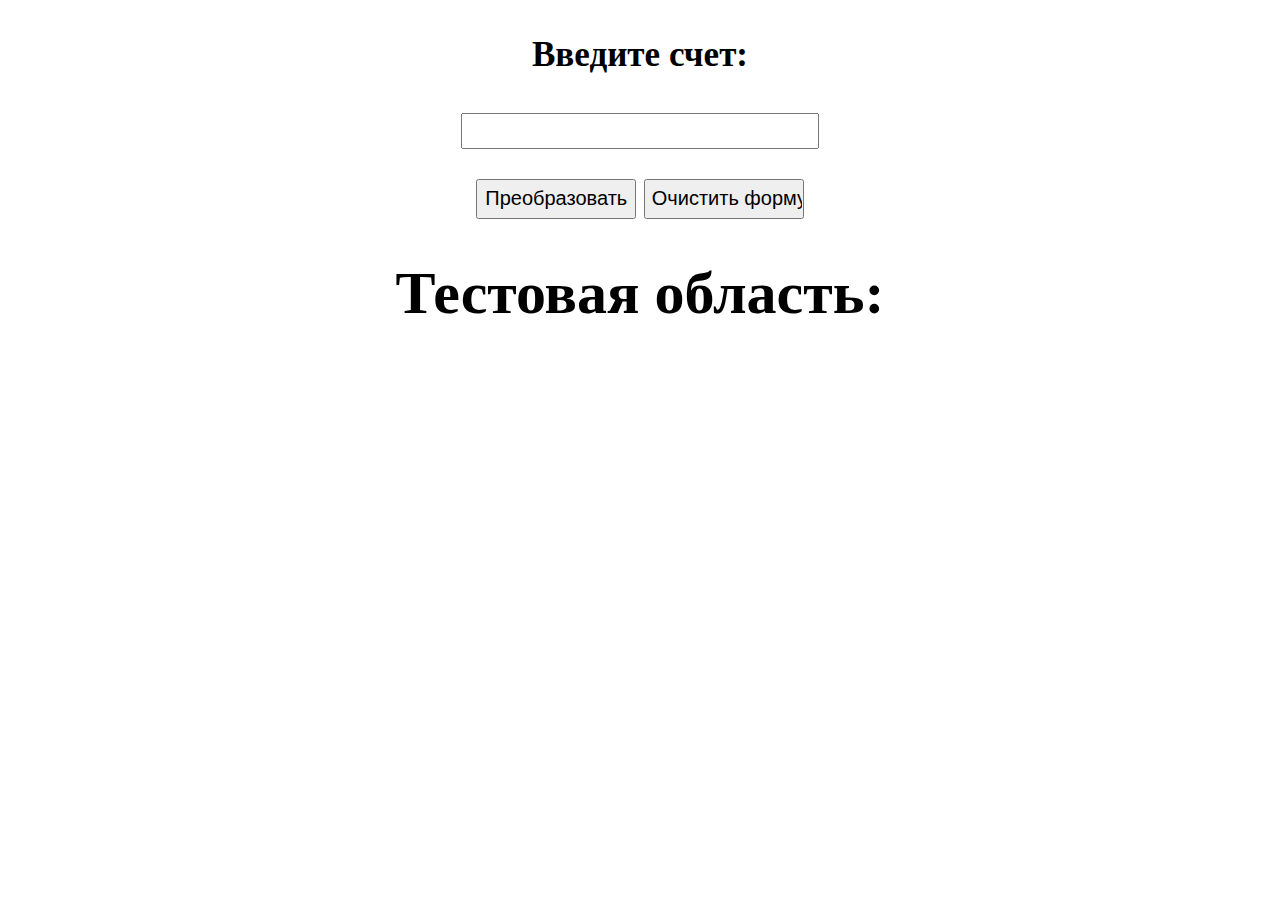
<file: index.html>
<!DOCTYPE html>
<html>
<head>
    <title>Разделитель счетов</title>
    <meta charset="UTF-8">
    <link rel="stylesheet" type="text/css" href="styles/main_style.css">
</head>
<body>

<h3>Введите счет:</h3>
<input type="text" class="chet">
<br/>
<input type="submit" value="Преобразовать" class="send">
<input type="reset" value="Очистить форму" class="send">

<h1 class="title_test">Тестовая область:</h1>
<table>
<tr>
  <td></td>
  <td></td>
</tr>
<tr>
<td></td>
<td></td>
</tr>
<tr>
  <td></td>
  <td></td>
</tr>
</table>

<script src="scripts/js.js"></script>
</body>
</html>
</file>
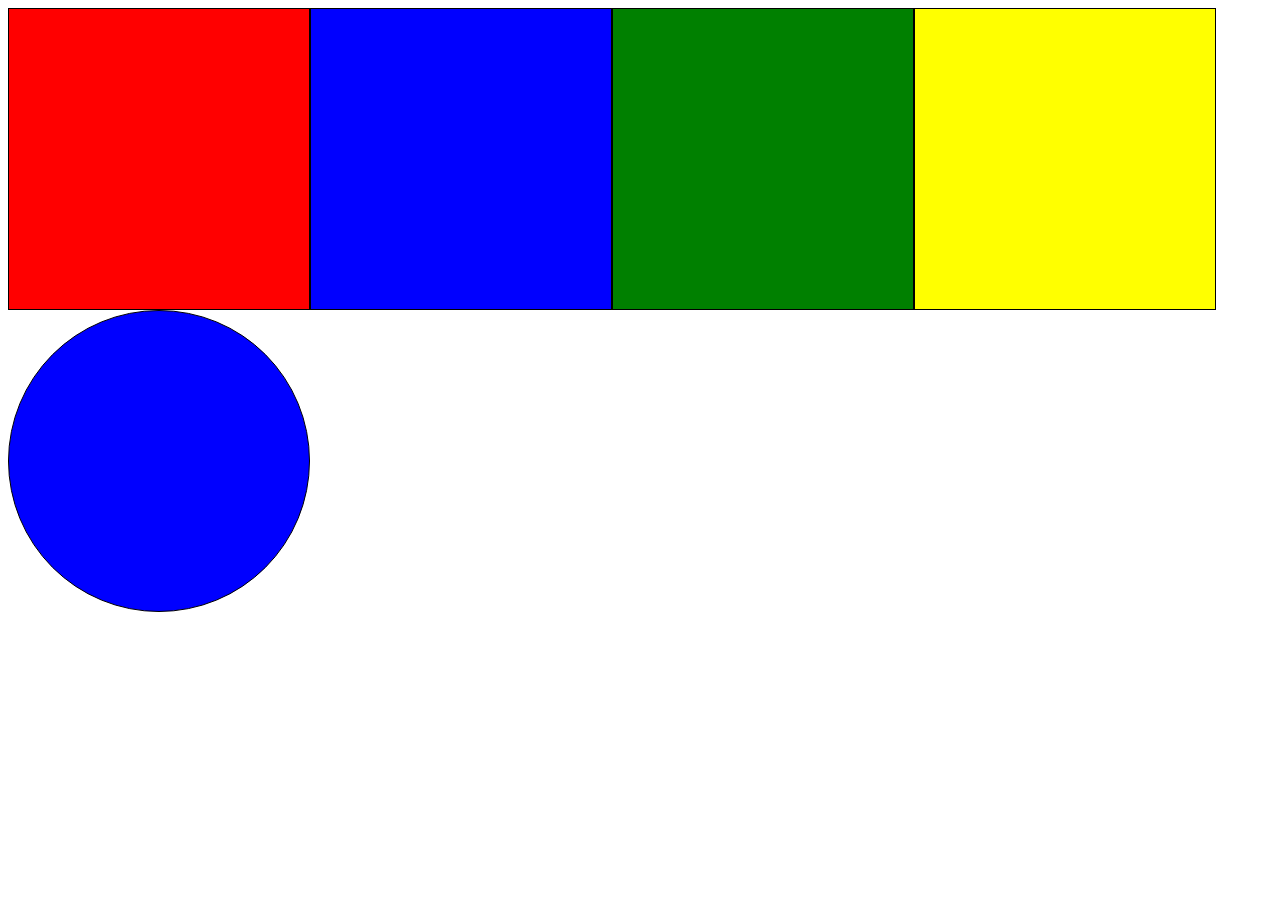
<file: class/test.html>
<!DOCTYPE html>
<html>
<head>
    <title>Class test</title>
    <meta charset="UTF-8">

    <style>
        .kvadrat {
            width: 300px;
            height: 300px;
            border: 1px solid #000;
            float: left;
        }

        .red {
            background: red;
        }
        .blue{
            background: blue;
        }
        .green{
            background: green;
        }
        .yellow{
            background: yellow;
        }
         .other {
             width: 300px;
             height: 300px;
             background: blue;
             border: 1px solid #000;
             border-radius: 300px;
             float: left;

         }
        .forma {
            width: 200px;
            height: 200px;
            border: 1px solid #000;
            float: left;
        }
        .purple {
            background: purple;
        }


    </style>

</head>
<body>

<div class="kvadrat red"></div>
<div class="kvadrat blue"></div>
<div class="kvadrat green"></div>
<div class="kvadrat yellow"></div>
<div class="other"></div>

<script>

    var body  =document.body;
    var other = document.getElementsByClassName('other')[0];

    other.addEventListener('click', function(){
        other.classList.remove('other');
        other.classList.add('purple');
        other.classList.add('forma');
    },false);



</script>
</body>
</html>
</file>
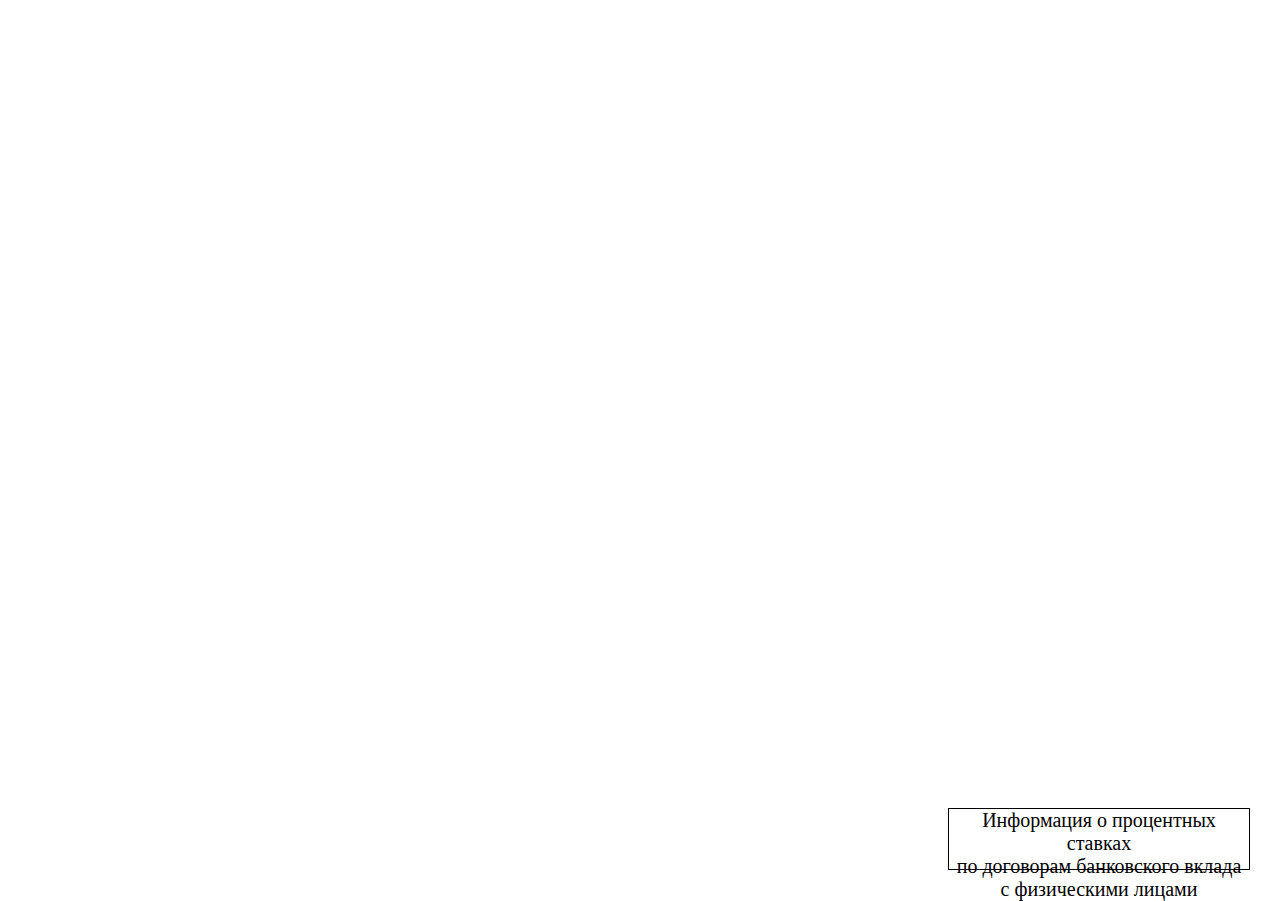
<file: stavki/sravki.html>
<!DOCTYPE html>
<html>
<head>
    <title>Ставки</title>
    <meta charset="UTF-8">
    <style>
        .stavki {
            position:absolute;
            border:1px solid #000;
            width:300px;
            height:60px;
           bottom: 30px;
            right:30px;
            float: right;
            text-align: center;
            display: table-cell;
            vertical-align: middle;
            font-size: 20px;
        }
    </style>
</head>
<body>
<div class="stavki">Информация о процентных ставках <br>по договорам банковского вклада<br> с физическими лицами</div>
</body>
</html>
</file>
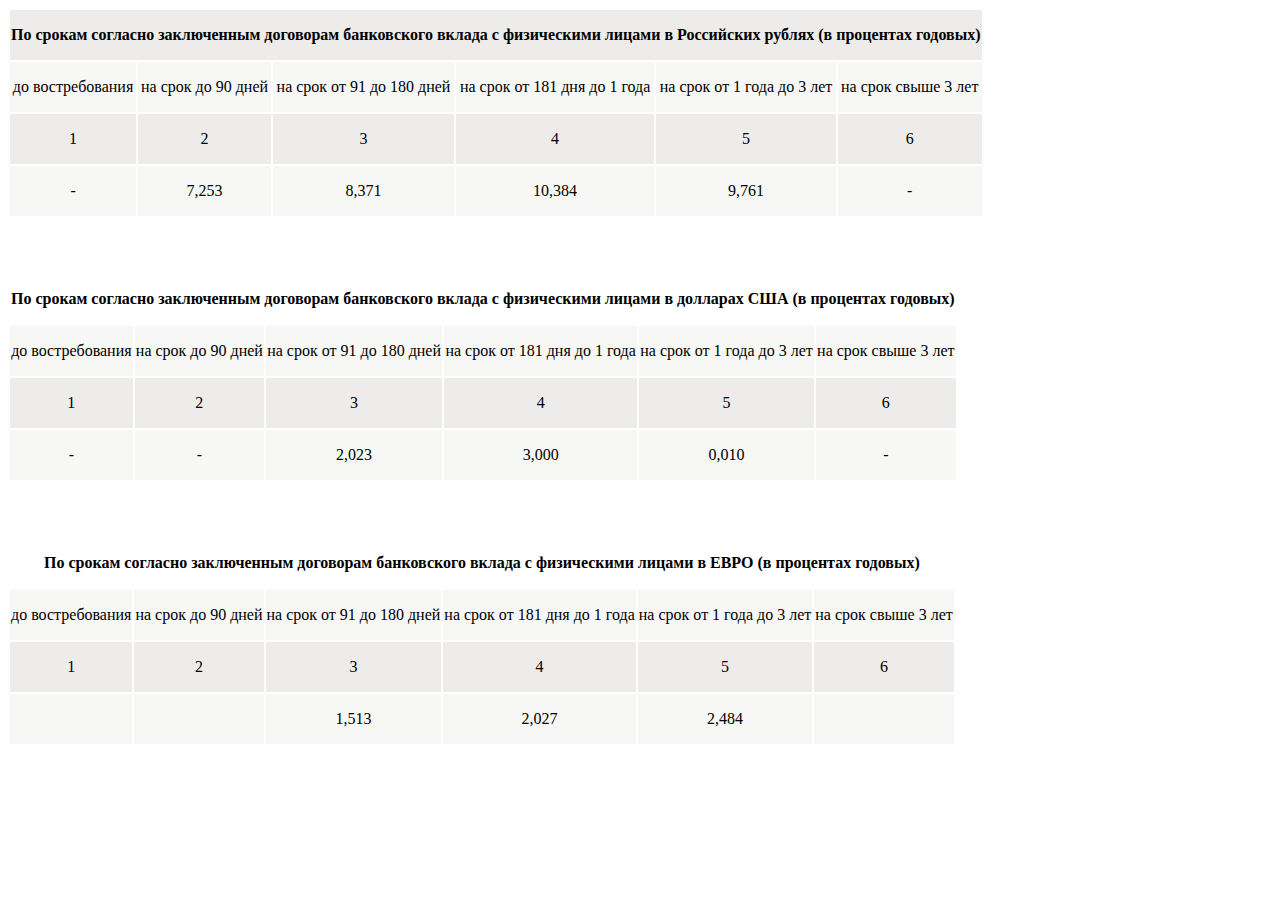
<file: Вклады/вклады.html>
<!DOCTYPE html>
<html>
<head>
    <title>вклады</title>
    <meta charset="UTF-8">
    <style>
        table {
            text-align: center;

        }
        table tr {
            border:1px solid #000;
            height: 50px;

        }

        .th_name, .td_name {
            border-bottom:1px solid #757473;
        }
        .th_name {
            background-color: #EDECEB;
        }
        .td_name {
            background-color: #F7F7F5;
        }

    </style>
</head>
<body>

<!--Таблица 1-->
<table>
    <tr class="th_name">
        <th colspan="7">По срокам согласно заключенным договорам банковского вклада с физическими лицами в Российских рублях (в процентах годовых)
        </th>
    </tr>
    <tr class="td_name">
        <td>до востребования </td>
        <td>на срок до 90 дней</td>
        <td>на срок от 91 до 180 дней</td>
        <td>на срок от 181 дня до 1 года </td>
        <td>на срок от 1 года до 3 лет</td>
        <td>на срок свыше 3 лет</td>
  </tr>
    <tr class="th_name">
        <td>1</td>
        <td>2</td>
        <td>3</td>
        <td>4</td>
        <td>5</td>
        <td>6</td>
    </tr>
    <tr class="td_name">
        <td>-</td>
        <td>7,253</td>
        <td>8,371</td>
        <td>10,384</td>
        <td>9,761</td>
        <td>-</td>
    </tr>
</table>
<br>
<br>
<br>


<!--Таблица 2-->
<table>
    <tr>
        <th colspan="7">По срокам согласно заключенным договорам банковского вклада с физическими лицами в долларах США (в процентах годовых)
        </th>
    </tr>
    <tr class="td_name">
        <td>до востребования </td>
        <td>на срок до 90 дней</td>
        <td>на срок от 91 до 180 дней</td>
        <td>на срок от 181 дня до 1 года </td>
        <td>на срок от 1 года до 3 лет</td>
        <td>на срок свыше 3 лет</td>
    </tr>
    <tr class="th_name">
        <td>1</td>
        <td>2</td>
        <td>3</td>
        <td>4</td>
        <td>5</td>
        <td>6</td>
    </tr>
    <tr class="td_name">
        <td>-</td>
        <td>-</td>
        <td>2,023
        </td>
        <td>3,000
        </td>
        <td>0,010
        </td>
        <td>-</td>
    </tr>
</table>
<br>
<br>
<br>



<!--Таблица 3-->

<table>
    <tr>
        <th colspan="7">По срокам согласно заключенным договорам банковского вклада с физическими лицами в ЕВРО (в процентах годовых)
        </th>
    </tr>
    <tr class="td_name">
        <td>до востребования </td>
        <td>на срок до 90 дней</td>
        <td>на срок от 91 до 180 дней</td>
        <td>на срок от 181 дня до 1 года </td>
        <td>на срок от 1 года до 3 лет</td>
        <td>на срок свыше 3 лет</td>
    </tr>
    <tr class="th_name">
        <td>1</td>
        <td>2</td>
        <td>3</td>
        <td>4</td>
        <td>5</td>
        <td>6</td>
    </tr>
    <tr class="td_name">
        <td></td>
        <td></td>
        <td>1,513 </td>
        <td>2,027</td>
        <td>2,484</td>
        <td></td>
    </tr>
</table>

<br>
<br>
<br>





</body>
</html>
</file>
<file: styles/main_style.css>
body {
    margin:0;
    padding: 0;
    text-align: center;
    font-size: 30px;
}
.chet {
    width: 350px;
    height: 30px;
    font-size: 20px;
}
.send {
    position: relative;
    margin-top: 30px;
    width: 160px;
    height: 40px;

    font-size: 20px;
}
.result {
    position: relative;
    width: 400px;
    /*text-align: center; */
    height: 50px;
    font-size: 25px;
    /*border: 1px solid #000; */
    margin: 0 auto;
    border-radius: 5px;
    line-height: 50px;
    margin-top: 20px;

}
.tableResult {
    /*border:1px solid #000; */
    margin: 0 auto;
}
.tableResult td {
    border: 1px solid #000;
    width:400px;
}
.tableResult .numbercell {
    width: 50px;
}
.tableResult .copy {
    width: 120px;
    border: 0px;
}
.tableResult .copy button {
    width: 100px;
    height: 30px;
    font-size: 15px;
}
</file>
